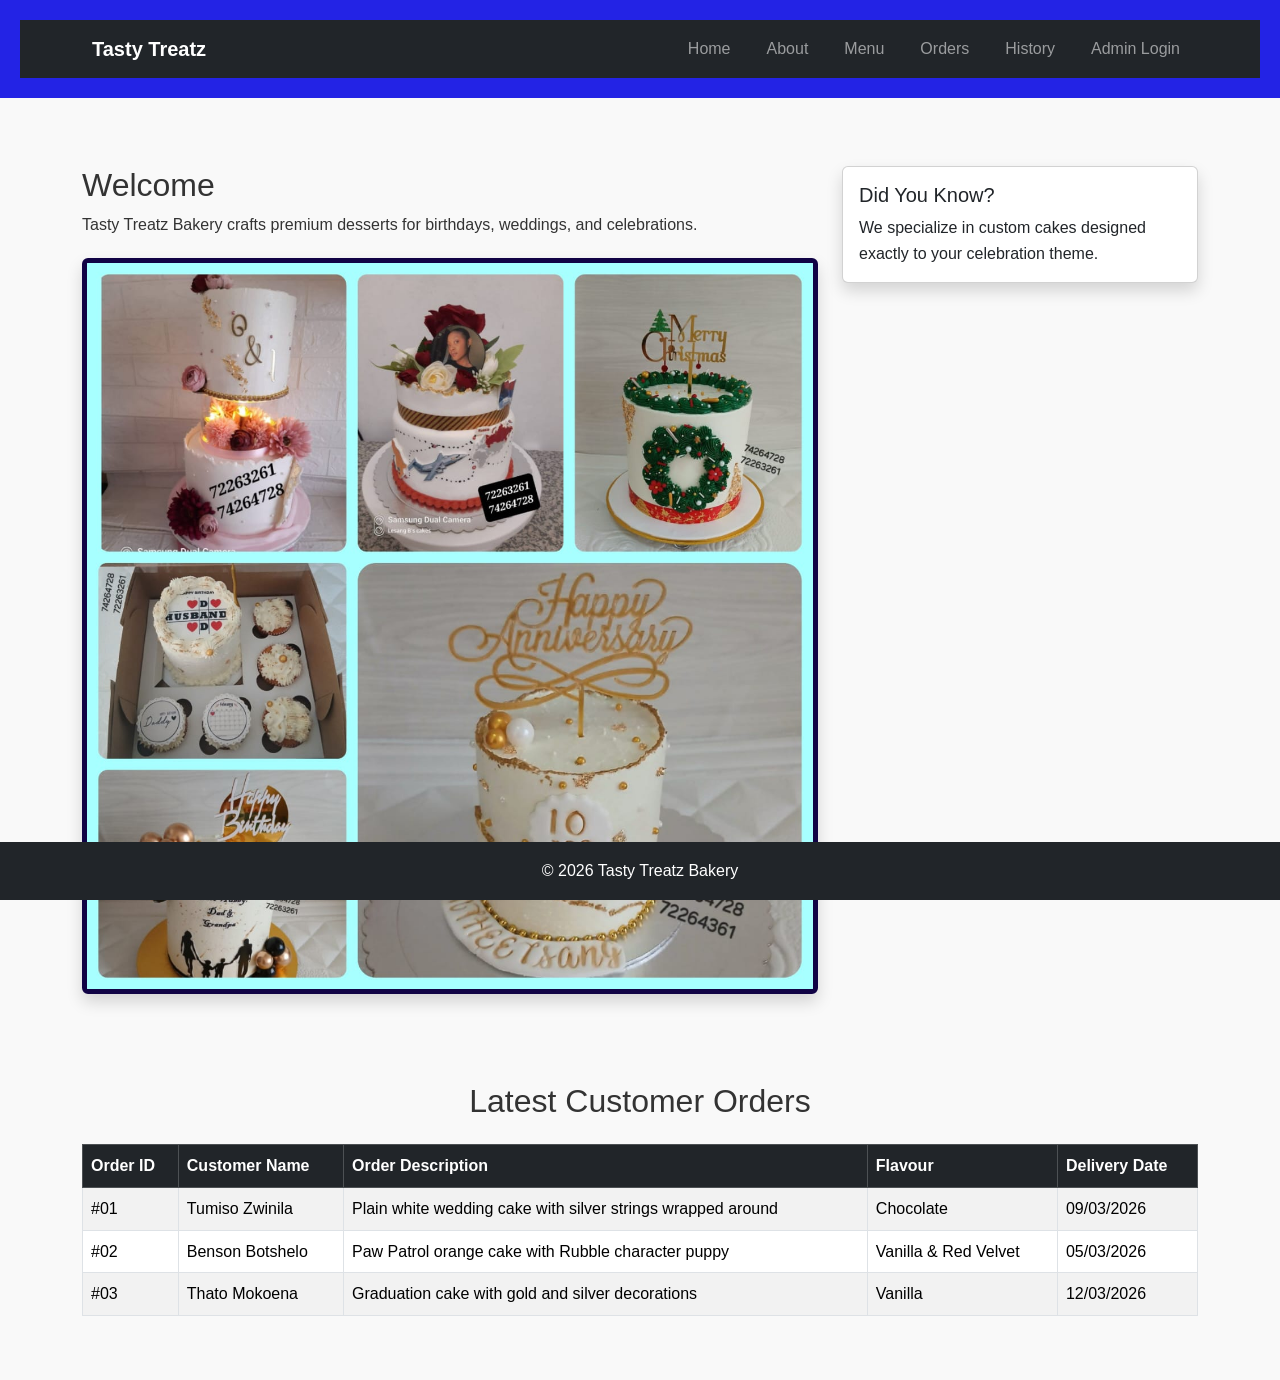
<file: index.html>
<!DOCTYPE html>
<html lang="en">
<head>
<meta charset="UTF-8">
<meta name="viewport" content="width=device-width, initial-scale=1.0">
<title>Tasty Treatz | Home</title>

<!-- Bootstrap CSS -->
<link href="https://cdn.jsdelivr.net/npm/bootstrap@5.3.0/dist/css/bootstrap.min.css" rel="stylesheet">
<link rel="stylesheet" href="styles.css">
</head>

<body>

<header>
    <nav class="navbar navbar-expand-lg navbar-dark bg-dark">
        <div class="container">
            <a class="navbar-brand" href="index.html">Tasty Treatz</a>

            <button class="navbar-toggler" type="button" data-bs-toggle="collapse" data-bs-target="#navbarNav">
                <span class="navbar-toggler-icon"></span>
            </button>

            <div class="collapse navbar-collapse" id="navbarNav">
                <ul class="navbar-nav ms-auto">
                    <li class="nav-item"><a class="nav-link" href="index.html">Home</a></li>
                    <li class="nav-item"><a class="nav-link" href="about.html">About</a></li>
                    <li class="nav-item"><a class="nav-link" href="menu.html">Menu</a></li>
                    <li class="nav-item"><a class="nav-link" href="orders.html">Orders</a></li>
                    <li class="nav-item"><a class="nav-link" href="history.html">History</a></li>
                    <li class="nav-item"><a class="nav-link" href="admin-login.html">Admin Login</a></li>
                </ul>
            </div>
        </div>
    </nav>
</header>

<!-- MAIN CONTENT -->
<main class="container my-5">
    <div class="row">
        <div class="col-md-8">
            <h2>Welcome</h2>
            <p>Tasty Treatz Bakery crafts premium desserts for birthdays, weddings, and celebrations.</p>
            <img src="A delicious cake.jpeg" alt="Delicious Cake" class="img-fluid rounded shadow">
        </div>

        <div class="col-md-4">
            <div class="card shadow">
                <div class="card-body">
                    <h5 class="card-title">Did You Know?</h5>
                    <p class="card-text">
                        We specialize in custom cakes designed exactly to your celebration theme.
                    </p>
                </div>
            </div>
        </div>
    </div>
</main>

<!-- LATEST ORDERS SECTION -->
<section class="container my-5">
    <h2 class="mb-4 text-center">Latest Customer Orders</h2>

    <div class="table-responsive">
        <table class="table table-striped table-bordered table-hover">

            <thead class="table-dark">
                <tr>
                    <th>Order ID</th>
                    <th>Customer Name</th>
                    <th>Order Description</th>
                    <th>Flavour</th>
                    <th>Delivery Date</th>
                </tr>
            </thead>

            <tbody>
                <tr>
                    <td>#01</td>
                    <td>Tumiso Zwinila</td>
                    <td>Plain white wedding cake with silver strings wrapped around</td>
                    <td>Chocolate</td>
                    <td>09/03/2026</td>
                </tr>
                <tr>
                    <td>#02</td>
                    <td>Benson Botshelo</td>
                    <td>Paw Patrol orange cake with Rubble character puppy</td>
                    <td>Vanilla & Red Velvet</td>
                    <td>05/03/2026</td>
                </tr>
                <tr>
                    <td>#03</td>
                    <td>Thato Mokoena</td>
                    <td>Graduation cake with gold and silver decorations</td>
                    <td>Vanilla</td>
                    <td>12/03/2026</td>
                </tr>
            </tbody>

        </table>
    </div>
</section>

<!-- FOOTER -->
<footer class="bg-dark text-white text-center py-3 mt-5">
    © 2026 Tasty Treatz Bakery
</footer>

<!-- Bootstrap JS -->
<script src="https://cdn.jsdelivr.net/npm/@popperjs/core@2.11.6/dist/umd/popper.min.js"></script>
<script src="https://cdn.jsdelivr.net/npm/bootstrap@5.3.0/dist/js/bootstrap.min.js"></script>

</body>
</html>
</file>
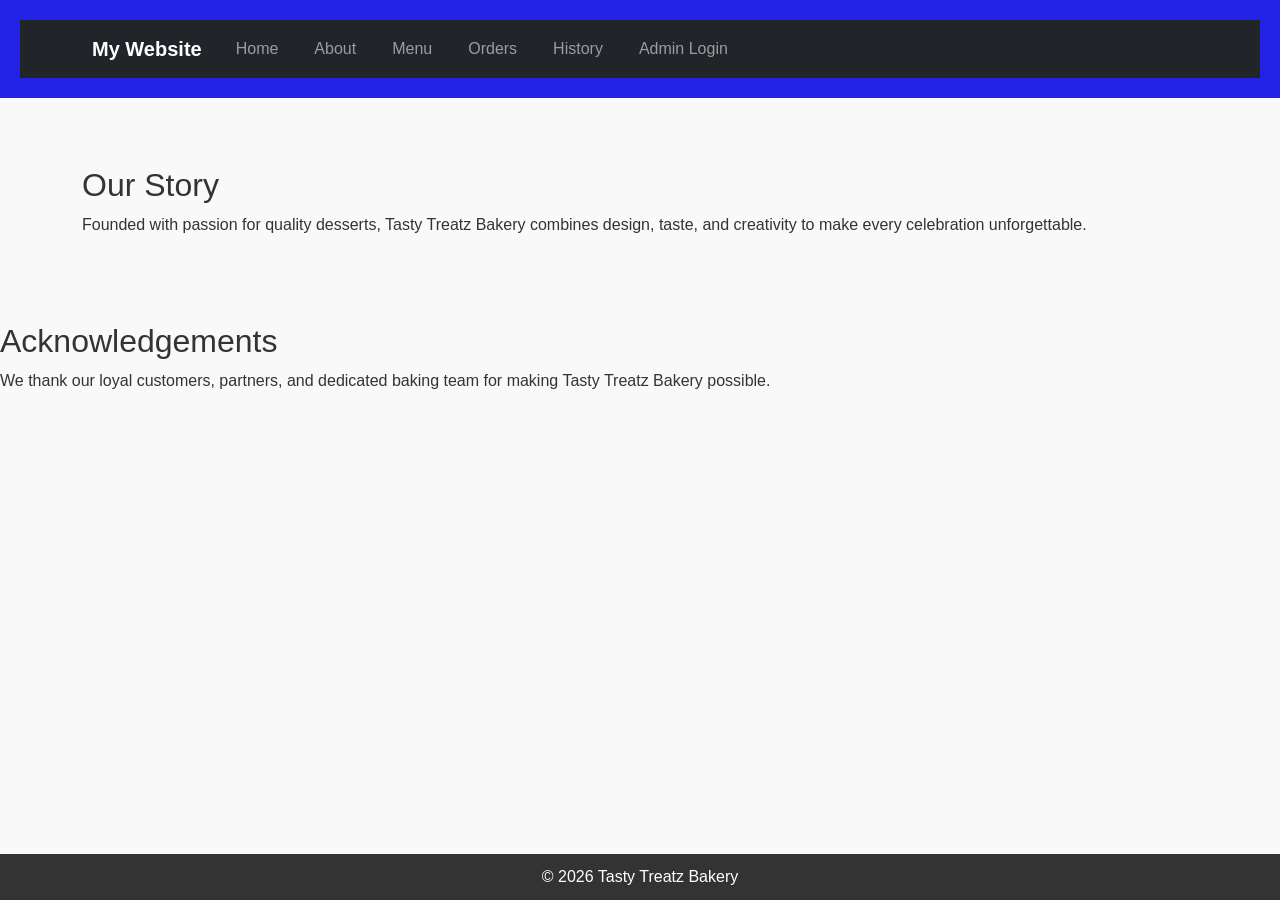
<file: about.html>
<!DOCTYPE html>
<html lang="en">
<head>
<meta charset="UTF-8">
<meta name="viewport" content="width=device-width, initial-scale=1.0">
<title>Tasty Treatz | About</title>
<!-- Bootstrap CSS -->
<link href="https://cdn.jsdelivr.net/npm/bootstrap@5.3.0/dist/css/bootstrap.min.css" rel="stylesheet">
<link rel="stylesheet" href="styles.css">
</head>
<body>

<header>
    <nav class="navbar navbar-expand-lg navbar-dark bg-dark">
        <div class="container">
            <a class="navbar-brand" href="index.html">My Website</a>
            <button class="navbar-toggler" type="button" data-bs-toggle="collapse" data-bs-target="#navbarNav">
                <span class="navbar-toggler-icon"></span>
            </button>
            <div class="collapse navbar-collapse" id="navbarNav">
                <ul class="navbar-nav">
                    <li class="nav-item">
                        <a class="nav-link" href="index.html">Home</a>
                    </li>
                    <li class="nav-item">
                        <a class="nav-link" href="about.html">About</a>
                    </li>
                    <li class="nav-item">
                        <a class="nav-link" href="menu.html">Menu</a>
                    </li>
                    <li class="nav-item">
                        <a class="nav-link" href="orders.html">Orders</a>
                    </li>
                    <li class="nav-item">
                        <a class="nav-link" href="history.html">History</a>
                    </li>
                    <li class="nav-item">
                        <a class="nav-link" href="admin-login.html">Admin Login</a>
                     </li>
                </ul>
            </div>
        </div>
    </nav>
</header>

<main class="container my-5">
<h2>Our Story</h2>
<p>Founded with passion for quality desserts, Tasty Treatz Bakery combines design, taste, and creativity to make every celebration unforgettable.</p>
</main>

<section>
<h2>Acknowledgements</h2>
<p>We thank our loyal customers, partners, and dedicated baking team for making Tasty Treatz Bakery possible.</p>
</section>

<footer>
© 2026 Tasty Treatz Bakery
</footer>
<!-- Bootstrap JS and dependencies -->
<script src="https://cdn.jsdelivr.net/npm/@popperjs/core@2.11.6/dist/umd/popper.min.js"></script>
<script src="https://cdn.jsdelivr.net/npm/bootstrap@5.3.0/dist/js/bootstrap.min.js"></script>
</body>
</html>
</file>
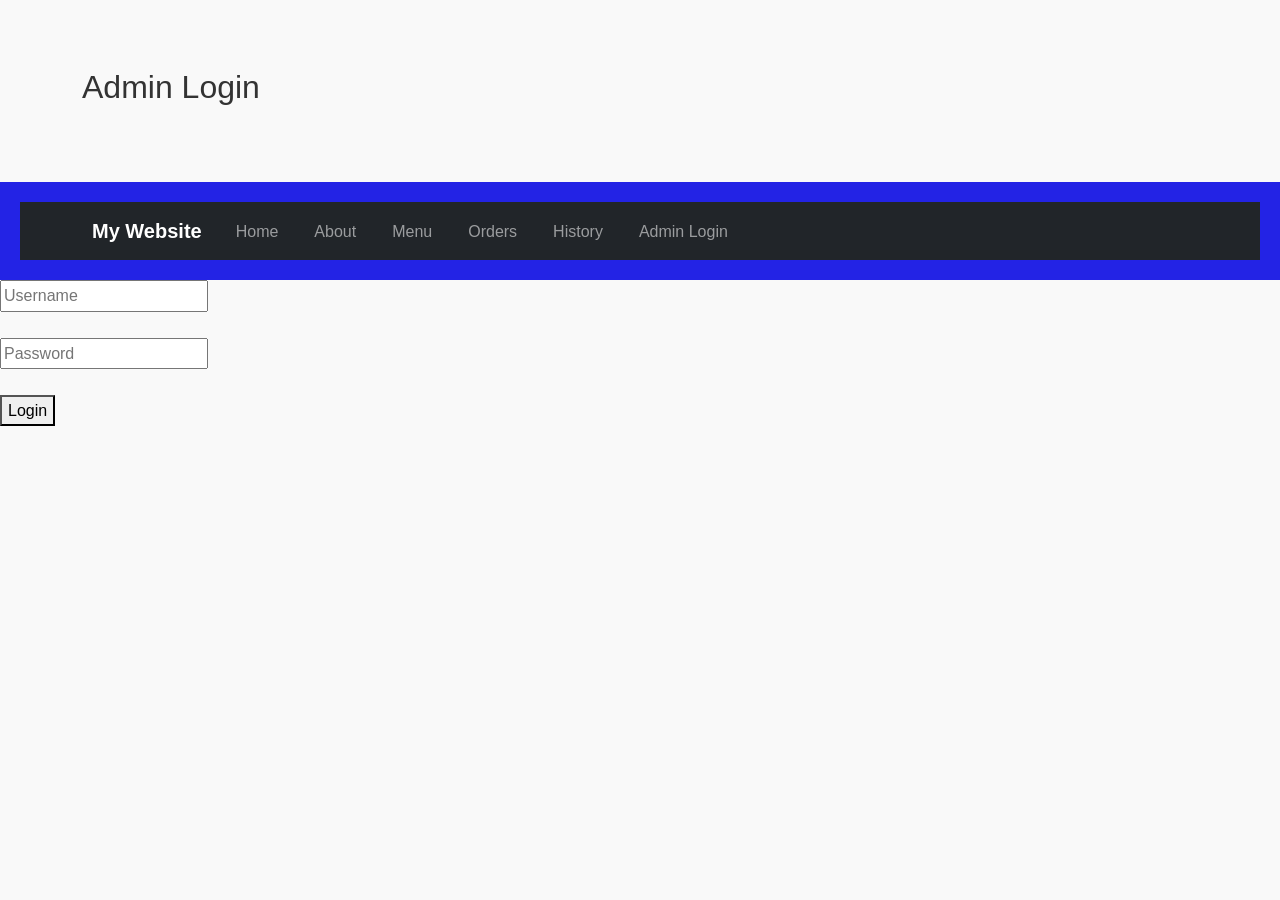
<file: admin-login.html>
<!DOCTYPE html>
<html lang="en">
<head>
<meta charset="UTF-8">
<title>Tasty Treatz | Admin Login</title>
<!-- Bootstrap CSS -->
<link href="https://cdn.jsdelivr.net/npm/bootstrap@5.3.0/dist/css/bootstrap.min.css" rel="stylesheet">
<link rel="stylesheet" href="styles.css">
</head>
<body>
<main class="container my-5">
<h2>Admin Login</h2>
</main>
<header>
    <nav class="navbar navbar-expand-lg navbar-dark bg-dark">
        <div class="container">
            <a class="navbar-brand" href="index.html">My Website</a>
            <button class="navbar-toggler" type="button" data-bs-toggle="collapse" data-bs-target="#navbarNav">
                <span class="navbar-toggler-icon"></span>
            </button>
            <div class="collapse navbar-collapse" id="navbarNav">
                <ul class="navbar-nav">
                    <li class="nav-item">
                        <a class="nav-link" href="index.html">Home</a>
                    </li>
                    <li class="nav-item">
                        <a class="nav-link" href="about.html">About</a>
                    </li>
                    <li class="nav-item">
                        <a class="nav-link" href="menu.html">Menu</a>
                    </li>
                    <li class="nav-item">
                        <a class="nav-link" href="orders.html">Orders</a>
                    </li>
                    <li class="nav-item">
                        <a class="nav-link" href="history.html">History</a>
                    </li>
                    <li class="nav-item">
                        <a class="nav-link" href="admin-login.html">Admin Login</a>
                    </li>
                </ul>
            </div>
        </div>
    </nav>
</header>
<form id="loginForm">
<input type="text" id="username" placeholder="Username" required>
<br><br>
<input type="password" id="password" placeholder="Password" required>
<br><br>
<button type="submit">Login</button>
</form>

<p id="loginMessage"></p>
<!-- Bootstrap JS and dependencies -->
<script src="https://cdn.jsdelivr.net/npm/@popperjs/core@2.11.6/dist/umd/popper.min.js"></script>
<script src="https://cdn.jsdelivr.net/npm/bootstrap@5.3.0/dist/js/bootstrap.min.js"></script>
</body>
</html>
</file>
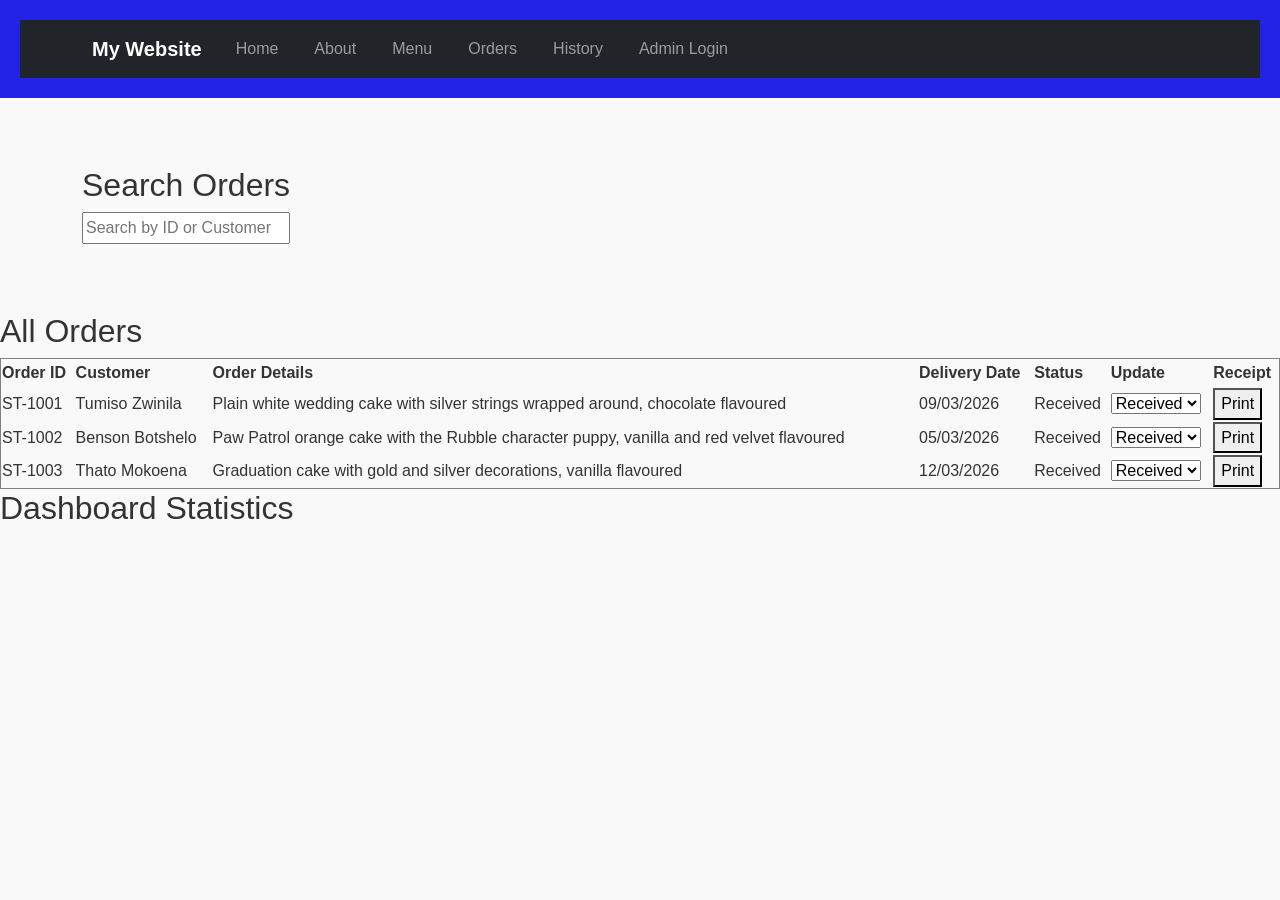
<file: admin.html>
<!DOCTYPE html>
<html lang="en">
<head>
<meta charset="UTF-8">
<meta name="viewport" content="width=device-width, initial-scale=1.0">
<title>Tasty Treatz | Admin Dashboard</title>
<!-- Bootstrap CSS -->
<link href="https://cdn.jsdelivr.net/npm/bootstrap@5.3.0/dist/css/bootstrap.min.css" rel="stylesheet">
<link rel="stylesheet" href="styles.css">
</head>
<body>

<header>
    <nav class="navbar navbar-expand-lg navbar-dark bg-dark">
        <div class="container">
            <a class="navbar-brand" href="index.html">My Website</a>
            <button class="navbar-toggler" type="button" data-bs-toggle="collapse" data-bs-target="#navbarNav">
                <span class="navbar-toggler-icon"></span>
            </button>
            <div class="collapse navbar-collapse" id="navbarNav">
                <ul class="navbar-nav">
                    <li class="nav-item">
                        <a class="nav-link" href="index.html">Home</a>
                    </li>
                    <li class="nav-item">
                        <a class="nav-link" href="about.html">About</a>
                    </li>
                    <li class="nav-item">
                        <a class="nav-link" href="menu.html">Menu</a>
                    </li>
                    <li class="nav-item">
                        <a class="nav-link" href="orders.html">Orders</a>
                    </li>
                    <li class="nav-item">
                        <a class="nav-link" href="history.html">History</a>
                    </li>
                    <li class="nav-item">
                        <a class="nav-link" href="admin-login.html">Admin Login</a>
                     </li>
                </ul>
            </div>
        </div>
    </nav>
</header>

<main class="container my-5">
<h2>Search Orders</h2>
<input type="text" id="searchInput" placeholder="Search by ID or Customer">
</main>

<section>
<h2>All Orders</h2>
<table border="1" width="100%">
    <thead>
        <tr>
            <th>Order ID</th>
            <th>Customer</th>
            <th>Order Details</th>
            <th>Delivery Date</th>
            <th>Status</th>
            <th>Update</th>
            <th>Receipt</th>
        </tr>
    </thead>
    <tbody id="ordersTable">
        
        <tr>
            <td>ST-1001</td>
            <td>Tumiso Zwinila</td>
            <td>Plain white wedding cake with silver strings wrapped around, chocolate flavoured</td>
            <td>09/03/2026</td>
            <td>Received</td>
            <td>
                <select>
                    <option selected>Received</option>
                    <option>Baking</option>
                    <option>Ready</option>
                    <option>Delivered</option>
                </select>
            </td>
            <td><button>Print</button></td>
        </tr>

        <tr>
            <td>ST-1002</td>
            <td>Benson Botshelo</td>
            <td>Paw Patrol orange cake with the Rubble character puppy, vanilla and red velvet flavoured</td>
            <td>05/03/2026</td>
            <td>Received</td>
            <td>
                <select>
                    <option selected>Received</option>
                    <option>Baking</option>
                    <option>Ready</option>
                    <option>Delivered</option>
                </select>
            </td>
            <td><button>Print</button></td>
        </tr>

        <tr>
            <td>ST-1003</td>
            <td>Thato Mokoena</td>
            <td>Graduation cake with gold and silver decorations, vanilla flavoured</td>
            <td>12/03/2026</td>
            <td>Received</td>
            <td>
                <select>
                    <option selected>Received</option>
                    <option>Baking</option>
                    <option>Ready</option>
                    <option>Delivered</option>
                </select>
            </td>
            <td><button>Print</button></td>
        </tr>

    </tbody>
</table>
</section>

<section>
<h2>Dashboard Statistics</h2>
<p id="stats"></p>
</section>
<!-- Bootstrap JS and dependencies -->
<script src="https://cdn.jsdelivr.net/npm/@popperjs/core@2.11.6/dist/umd/popper.min.js"></script>
<script src="https://cdn.jsdelivr.net/npm/bootstrap@5.3.0/dist/js/bootstrap.min.js"></script>
</body>
</html>
</file>
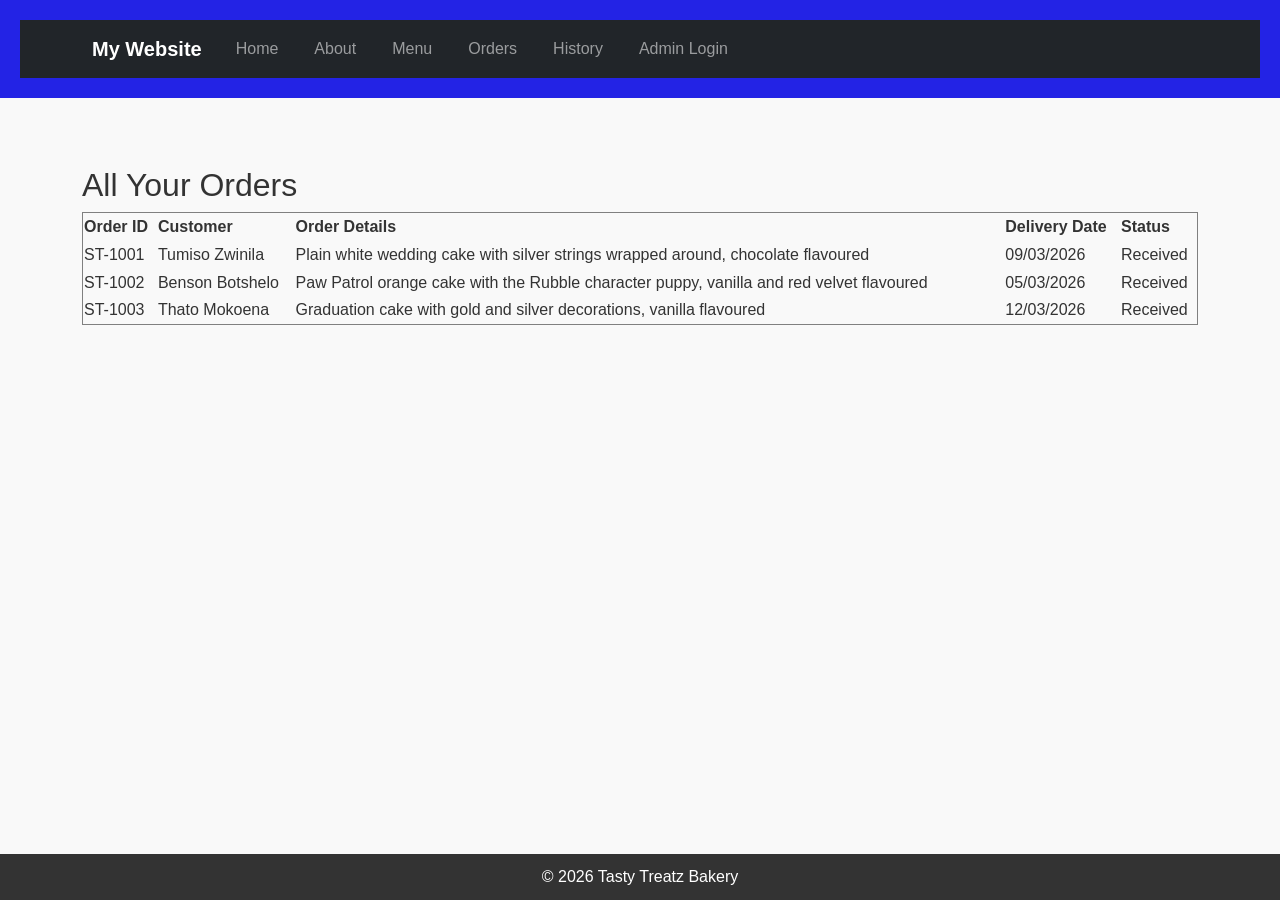
<file: history.html>
<!DOCTYPE html>
<html lang="en">
<head>
<meta charset="UTF-8">
<meta name="viewport" content="width=device-width, initial-scale=1.0">
<title>Tasty Treatz | Order History</title>
<!-- Bootstrap CSS -->
<link href="https://cdn.jsdelivr.net/npm/bootstrap@5.3.0/dist/css/bootstrap.min.css" rel="stylesheet">
<link rel="stylesheet" href="styles.css">
</head>
<body>

<header>
    <nav class="navbar navbar-expand-lg navbar-dark bg-dark">
        <div class="container">
            <a class="navbar-brand" href="index.html">My Website</a>
            <button class="navbar-toggler" type="button" data-bs-toggle="collapse" data-bs-target="#navbarNav">
                <span class="navbar-toggler-icon"></span>
            </button>
            <div class="collapse navbar-collapse" id="navbarNav">
                <ul class="navbar-nav">
                    <li class="nav-item">
                        <a class="nav-link" href="index.html">Home</a>
                    </li>
                    <li class="nav-item">
                        <a class="nav-link" href="about.html">About</a>
                    </li>
                    <li class="nav-item">
                        <a class="nav-link" href="menu.html">Menu</a>
                    </li>
                    <li class="nav-item">
                        <a class="nav-link" href="orders.html">Orders</a>
                    </li>
                    <li class="nav-item">
                        <a class="nav-link" href="history.html">History</a>
                    </li>
                    <li class="nav-item">
                        <a class="nav-link" href="admin-login.html">Admin Login</a>
                     </li>
                </ul>
            </div>
        </div>
    </nav>
</header>

<main class="container my-5">
<h2>All Your Orders</h2>

<table border="1" width="100%">
    <thead>
        <tr>
            <th>Order ID</th>
            <th>Customer</th>
            <th>Order Details</th>
            <th>Delivery Date</th>
            <th>Status</th>
        </tr>
    </thead>
    <tbody id="customerHistoryTable">
        <tr>
            <td>ST-1001</td>
            <td>Tumiso Zwinila</td>
            <td>Plain white wedding cake with silver strings wrapped around, chocolate flavoured</td>
            <td>09/03/2026</td>
            <td>Received</td>
        </tr>
        <tr>
            <td>ST-1002</td>
            <td>Benson Botshelo</td>
            <td>Paw Patrol orange cake with the Rubble character puppy, vanilla and red velvet flavoured</td>
            <td>05/03/2026</td>
            <td>Received</td>
        </tr>
        <tr>
            <td>ST-1003</td>
            <td>Thato Mokoena</td>
            <td>Graduation cake with gold and silver decorations, vanilla flavoured</td>
            <td>12/03/2026</td>
            <td>Received</td>
        </tr>
    </tbody>
</table>
</main>

<footer>
© 2026 Tasty Treatz Bakery
</footer>
<!-- Bootstrap JS and dependencies -->
<script src="https://cdn.jsdelivr.net/npm/@popperjs/core@2.11.6/dist/umd/popper.min.js"></script>
<script src="https://cdn.jsdelivr.net/npm/bootstrap@5.3.0/dist/js/bootstrap.min.js"></script>
</body>
</html>
</file>
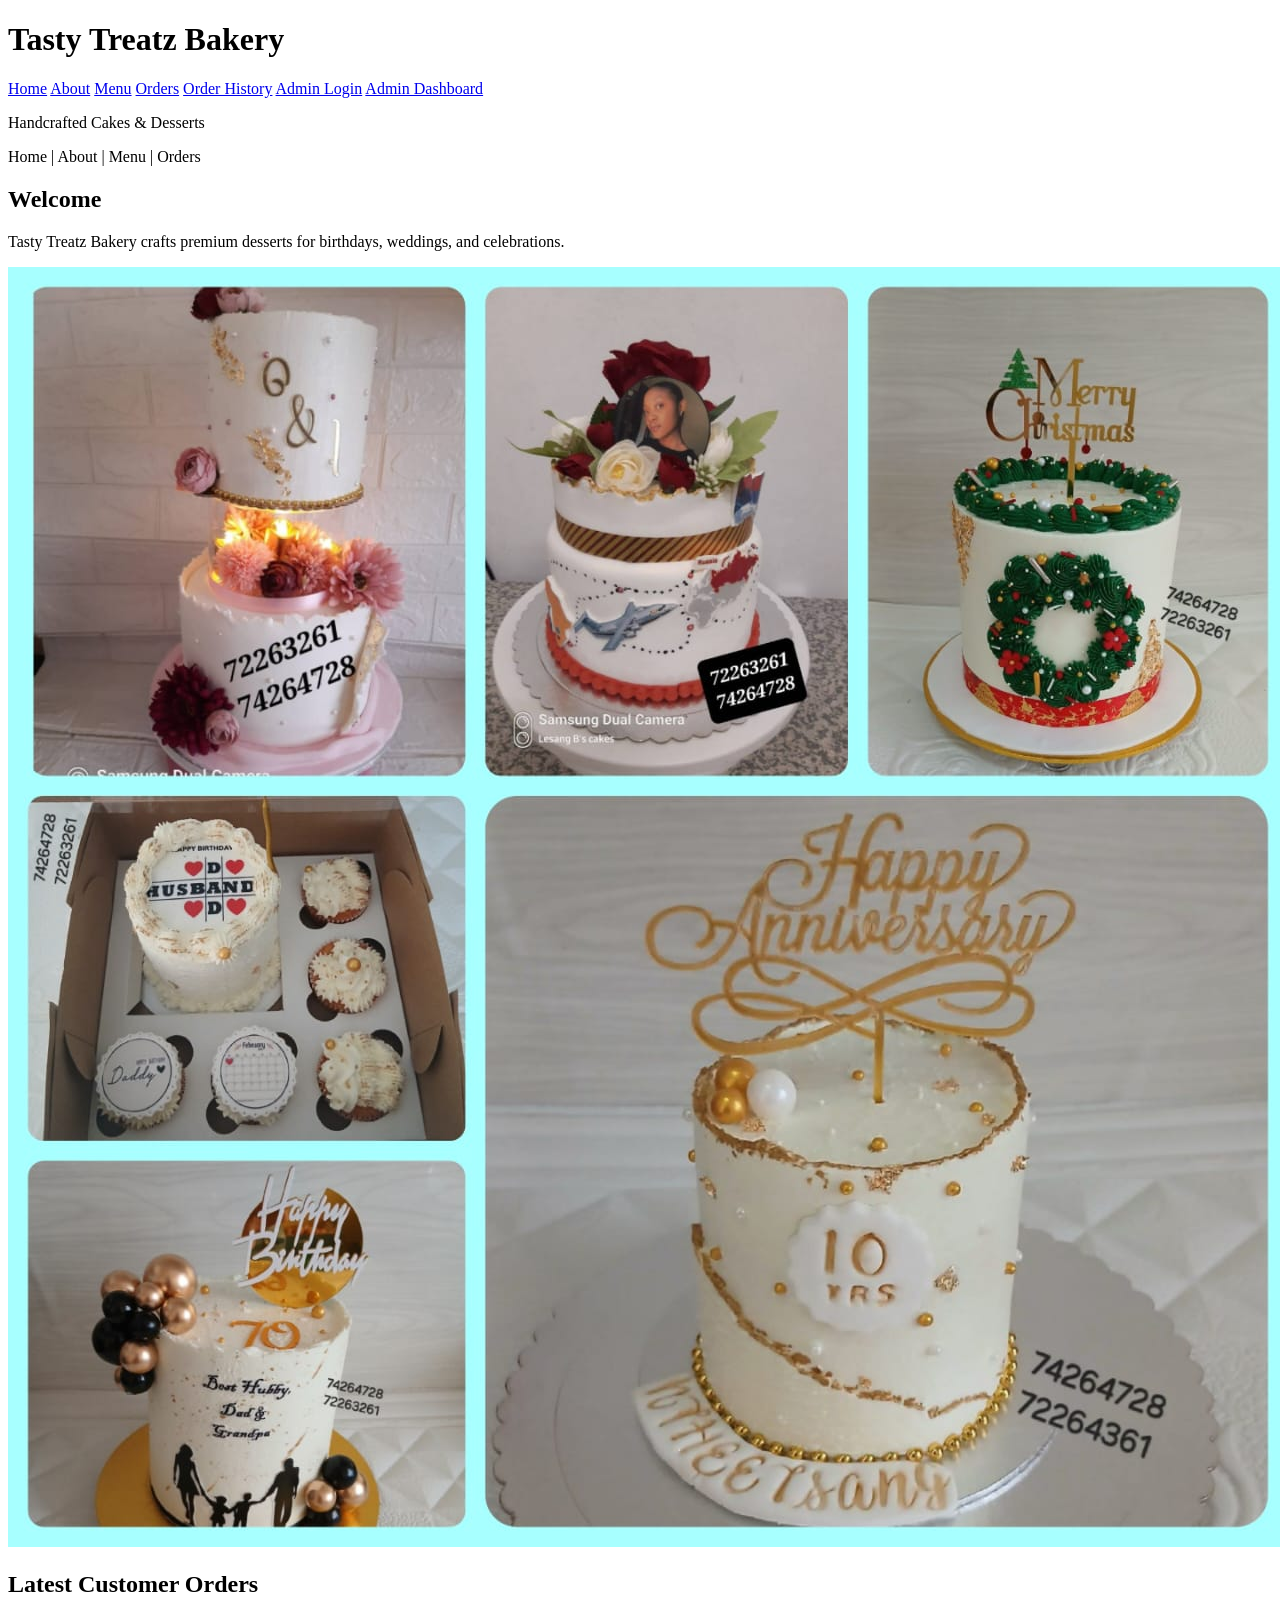
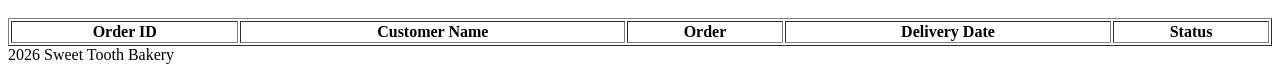
<file: home.html>
<!DOCTYPE html>
<html lang="en">
<head>
<meta charset="UTF-8">
<meta name="viewport" content="width=device-width, initial-scale=1.0">
<title>Tasty Treatz | Home</title>
</head>
<body>
<header>
<h1>Tasty Treatz Bakery</h1>
        <nav>
            <a href="home.html">Home</a> 
            <a href="about.html">About</a> 
            <a href="menu.html">Menu</a> 
            <a href="orders.html">Orders</a>
            <a href="history.html">Order History</a>
            <a href="admin-login.html">Admin Login</a>
            <a href="admin.html">Admin Dashboard</a>
        </nav>

<p>Handcrafted Cakes & Desserts</p>
</header>

<nav>
<p>Home | About | Menu | Orders</p>
</nav>

<section>
<h2>Welcome</h2>
<p>Tasty Treatz Bakery crafts premium desserts for birthdays, weddings, and celebrations.</p>
        <img src="A delicious cake.jpeg" alt="A cute kitten">
</section>

<section>
<h2>Latest Customer Orders</h2>
<table border="1" width="100%">
<thead>
<tr>
<th>Order ID</th>
<th>Customer Name</th>
<th>Order</th>
<th>Delivery Date</th>
<th>Status</th>
</tr>
</thead>
<tbody id="latestOrdersTable">
<!-- Latest orders will populate here -->
</tbody>
</table>
</section>

<footer>
 2026 Sweet Tooth Bakery
</footer>

</body>
</html>
</file>
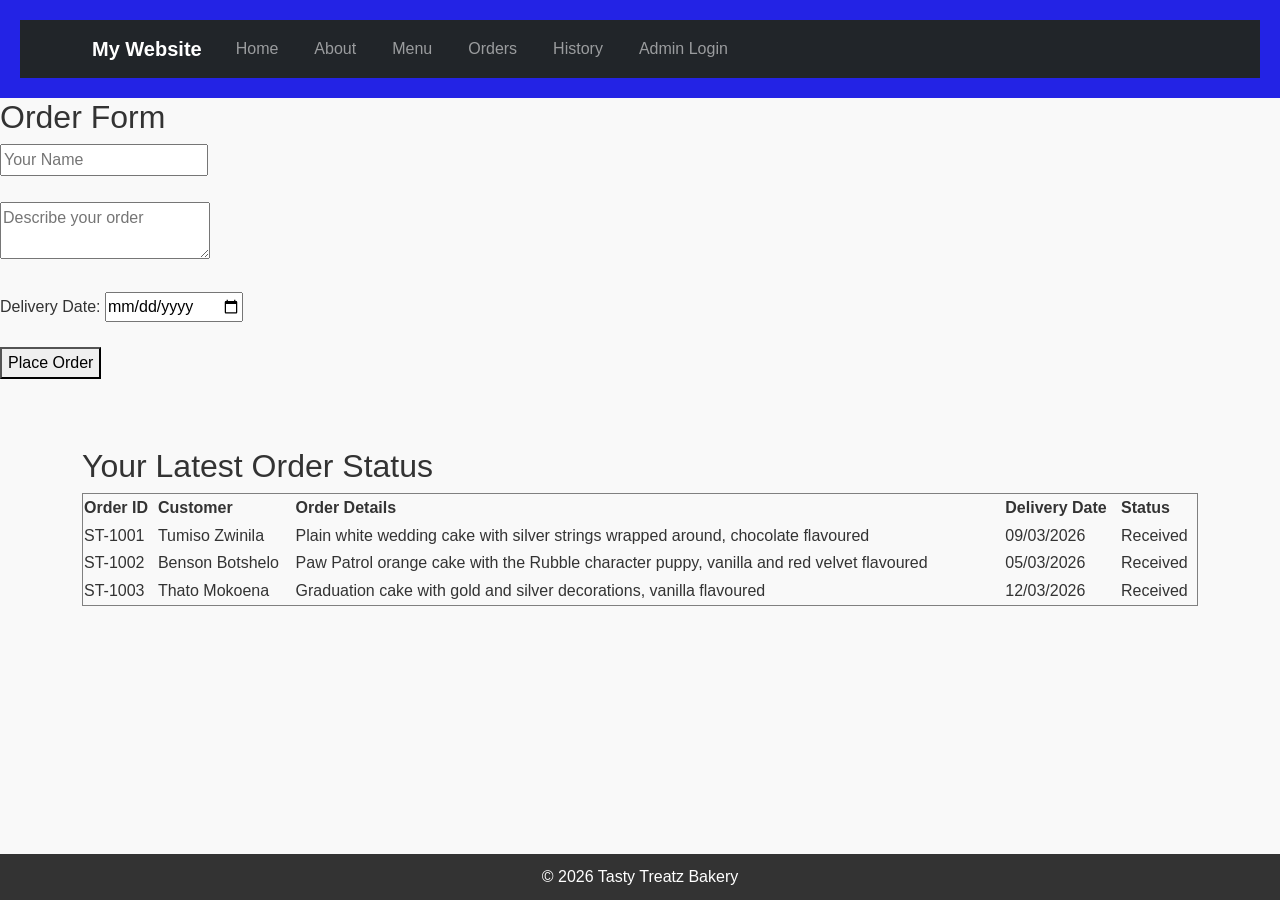
<file: orders.html>
<!DOCTYPE html>
<html lang="en">
<head>
<meta charset="UTF-8">
<meta name="viewport" content="width=device-width, initial-scale=1.0">
<title>Tasty Treatz | Place Order</title>
<!-- Bootstrap CSS -->
<link href="https://cdn.jsdelivr.net/npm/bootstrap@5.3.0/dist/css/bootstrap.min.css" rel="stylesheet">
<link rel="stylesheet" href="styles.css">
</head>
<body>

<header>
    <nav class="navbar navbar-expand-lg navbar-dark bg-dark">
        <div class="container">
            <a class="navbar-brand" href="index.html">My Website</a>
            <button class="navbar-toggler" type="button" data-bs-toggle="collapse" data-bs-target="#navbarNav">
                <span class="navbar-toggler-icon"></span>
            </button>
            <div class="collapse navbar-collapse" id="navbarNav">
                <ul class="navbar-nav">
                    <li class="nav-item">
                        <a class="nav-link" href="index.html">Home</a>
                    </li>
                    <li class="nav-item">
                        <a class="nav-link" href="about.html">About</a>
                    </li>
                    <li class="nav-item">
                        <a class="nav-link" href="menu.html">Menu</a>
                    </li>
                    <li class="nav-item">
                        <a class="nav-link" href="orders.html">Orders</a>
                    </li>
                    <li class="nav-item">
                        <a class="nav-link" href="history.html">History</a>
                    </li>
                    <li class="nav-item">
                        <a class="nav-link" href="admin-login.html">Admin Login</a>
                    </li>
                </ul>
            </div>
        </div>
    </nav>
</header>

<section>
<h2>Order Form</h2>

<form id="orderForm">
<input type="text" id="customerName" placeholder="Your Name" required>
<br><br>
<textarea id="orderDetails" placeholder="Describe your order" required></textarea>
<br><br>
<label>Delivery Date:</label>
<input type="date" id="deliveryDate" required>
<br><br>
<button type="submit">Place Order</button>
</form>
</section>

<main class="container my-5">
<h2>Your Latest Order Status</h2>
<table border="1" width="100%">
    <thead>
        <tr>
            <th>Order ID</th>
            <th>Customer</th>
            <th>Order Details</th>
            <th>Delivery Date</th>
            <th>Status</th>
        </tr>
    </thead>
    <tbody>
        <tr>
            <td>ST-1001</td>
            <td>Tumiso Zwinila</td>
            <td>Plain white wedding cake with silver strings wrapped around, chocolate flavoured</td>
            <td>09/03/2026</td>
            <td>Received</td>
        </tr>
        <tr>
            <td>ST-1002</td>
            <td>Benson Botshelo</td>
            <td>Paw Patrol orange cake with the Rubble character puppy, vanilla and red velvet flavoured</td>
            <td>05/03/2026</td>
            <td>Received</td>
        </tr>
        <tr>
            <td>ST-1003</td>
            <td>Thato Mokoena</td>
            <td>Graduation cake with gold and silver decorations, vanilla flavoured</td>
            <td>12/03/2026</td>
            <td>Received</td>
        </tr>
    </tbody>
</table>
</main>

<footer>
© 2026 Tasty Treatz Bakery
</footer>
<!-- Bootstrap JS and dependencies -->
<script src="https://cdn.jsdelivr.net/npm/@popperjs/core@2.11.6/dist/umd/popper.min.js"></script>
<script src="https://cdn.jsdelivr.net/npm/bootstrap@5.3.0/dist/js/bootstrap.min.js"></script>
</body>
</html>
</file>
<file: styles.css>
selector {
    property: value;
}
body {
    font-family: Arial, sans-serif;
    color: #333;
    background-color: #f9f9f9;
    margin: 0;
    padding: 0;
    line-height: 1.6;
}
header {
    background-color: #2323e5;
    color: white;
    padding: 20px;
    text-align: center;
}

header h1 {
    margin: 0;
}

nav a {
    color: white;
    text-decoration: none;
    margin: 0 10px;
    font-weight: bold;
}
nav a:hover {
    text-decoration: underline;
}
main {
    padding: 20px;
    max-width: 800px;
    margin: 0 auto;
}

main img {
    max-width: 100%;
    height: auto;
    display: block;
    margin: 20px 0;
}
footer {
    background-color: #333;
    color: white;
    text-align: center;
    padding: 10px;
    position: fixed;
    width: 100%;
    bottom: 0;
}
    width: 100%;
}
p {
    font-size: 1.1em;
}

a {
    color: #4a97ef;
    text-decoration: none;
}

a:hover {
    text-decoration: underline;
}
img {
    border: 5px solid #110345;
    border-radius: 10px;
}
main a[href^="mailto:"] {
    color: #22deff;
    font-weight: bold;
}
</file>
